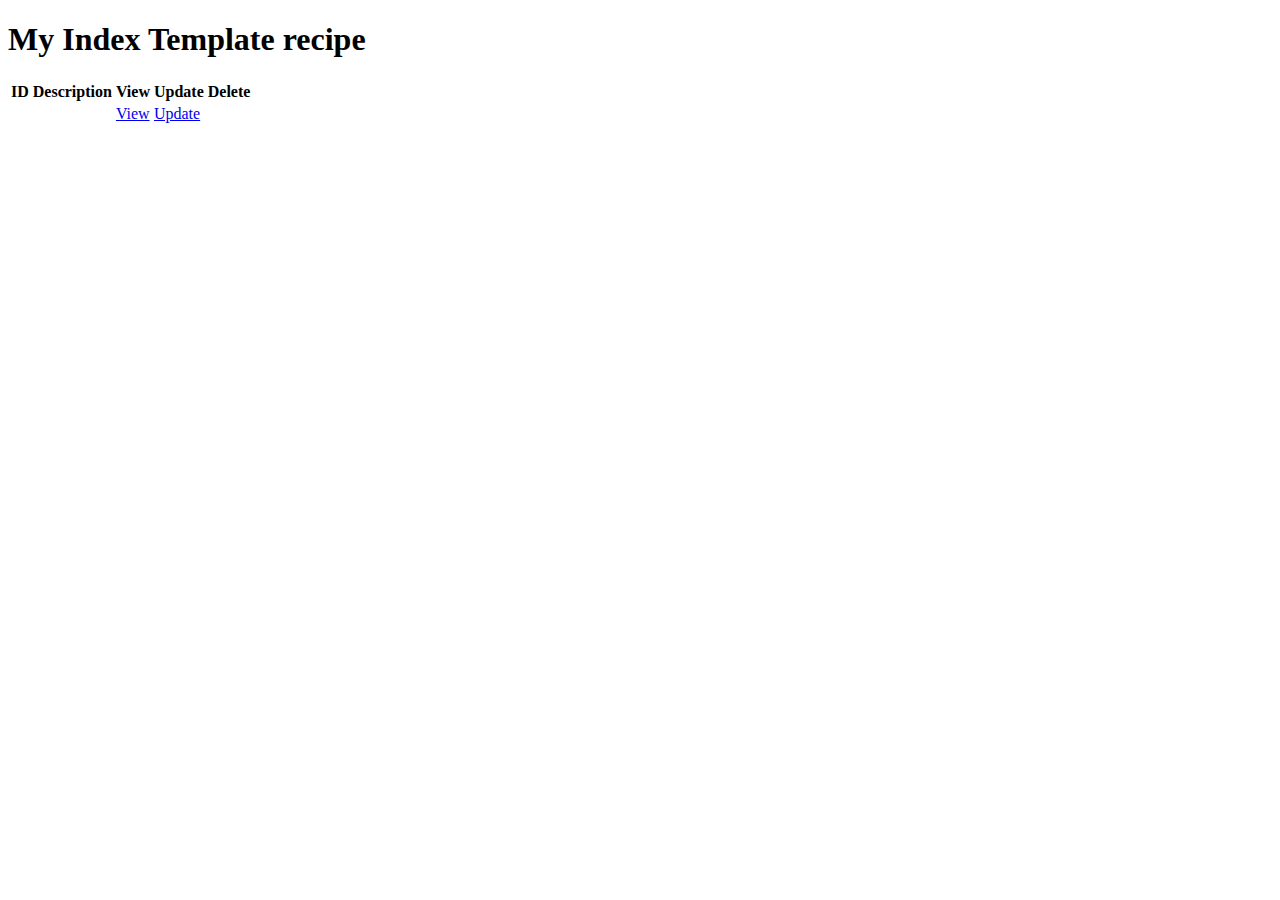
<file: src/main/resources/templates/index.html>
<!DOCTYPE html>
<html lang="en" xmlns:th="http://www.thymeleaf.org">

<head th:replace="~{fragments/head :: head('List of recipes')}"></head>

<body>

    <div class="container-fluid" style="margin-top: 20px">
        <div class="row">
            <div class="col-lg-9 mx-auto">
                <div class="card border-primary">
                    <div class="card-header bg-primary text-white">
                        <h1 class="card-title">My Index Template recipe</h1>
                    </div>

                    <div class="card-body">
                        <table class="table table-responsive table-hover w-100 d-block d-md-table"
                               th:if="${not #lists.isEmpty(recipes)}">
                            <thead class="thead-light">
                            <tr>
                                <th>ID</th>
                                <th>Description</th>
                                <th>View</th>
                                <th>Update</th>
                                <th>Delete</th>
                            </tr>
                            </thead>
                            <tbody class="card-body">
                            <tr class="table-row" th:each="recipe : ${recipes}">
                                <!-- @Important thymeleaf hint for autocomplete -->
                                <!--/*@thymesVar id="recipe" type="com.resolutech.recipe.domain.Recipe"*/-->
                                <td class="table-cell" th:text="${recipe.id}"></td>
                                <td class="table-cell" th:text="${recipe.description}"></td>
                                <td class="table-cell"><a href="#" th:href="@{'/recipe/' + ${recipe.id} + '/show'}">View</a></td>
                                <td class="table-cell"><a href="#" th:href="@{'/recipe/' + ${recipe.id} + '/update'}">Update</a></td>
                                <td class="table-cell"><a class="fa fa-trash-o" href="#" th:href="@{'/recipe/' + ${recipe.id} + '/delete'}"></a></td>
                            </tr>
                            </tbody>
                        </table>
                    </div>
                </div>
            </div>
        </div>
    </div>
</body>
</html>
</file>
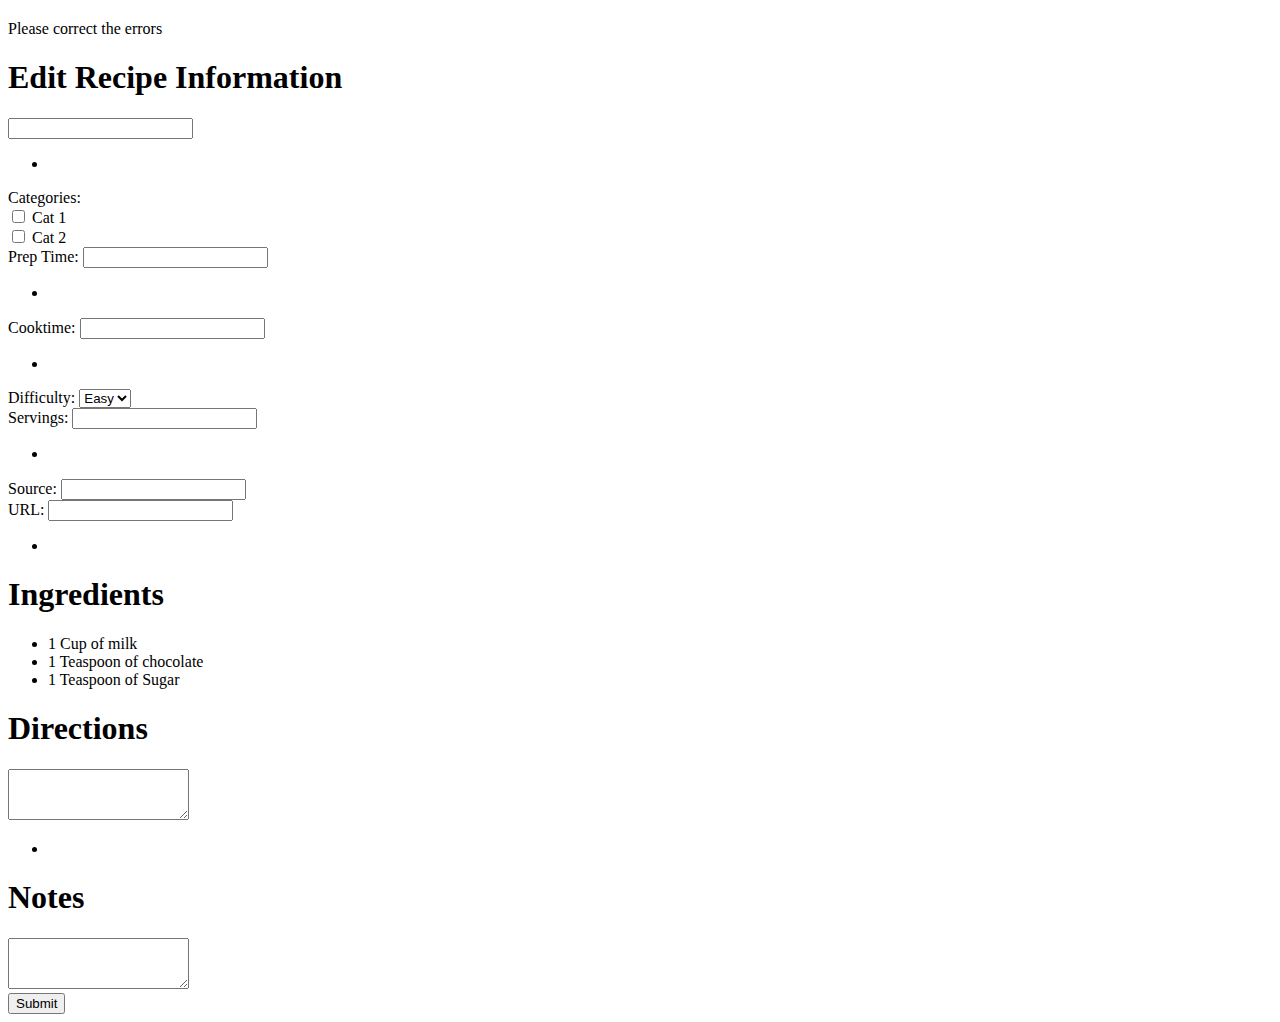
<file: src/main/resources/templates/recipe/recipeform.html>
<!DOCTYPE html>
<html lang="en" xmlns:th="http://www.thymeleaf.org">

<head th:replace="~{fragments/head :: head('Recipe form')}"></head>

<body>
    <div class="container-fluid" style="margin-top: 20px">
        <div class="row">
            <!--/*@thymesVar id="recipe" type="com.resolutech.recipe.domain.Recipe"*/-->
            <div class="col-lg-9 mx-auto">
                <form th:object="${recipe}" th:action="@{/recipe/}" method="post">

                    <div th:if="${#fields.hasErrors('*')}" class="alert alert-danger">
                        Please correct the errors
                    </div>

                    <!-- Hidden -->
                    <input type="hidden" th:field="*{id}"/>
                    <!-- With Mongo we need to create all data for the update since recipe is the only reference -->
                    <div th:each="ingredientEach, idx : ${recipe.ingredients}" >
                        <input  type="hidden" th:field="*{ingredients[__${idx.index}__].id}" />
                        <input  type="hidden" th:field="*{ingredients[__${idx.index}__].description}" />
                        <input  type="hidden" th:field="*{ingredients[__${idx.index}__].amount}" />
                        <input  type="hidden" th:field="*{ingredients[__${idx.index}__].uom.id}" />
                    </div>
                    <div th:each="catEach, idx : ${recipe.categories}" >
                        <input  type="hidden" th:field="*{categories[__${idx.index}__].id}" />
                    </div>                                        </ul>

                    <div>
                        <div class="card border-primary">
                            <div class="card-header bg-primary text-white">
                                <h1 class="card-title">Edit Recipe Information</h1>
                            </div>
                            <div class="card-body">
                                <div class="row">
                                    <!-- @Important error messages -->
                                    <div class="col-lg-3 form-group">
                                        <label th:text="#{recipe.description}"></label>
                                        <input type="text" class="form-control" th:field="*{description}" th:errorClass="border-danger"/>
                                        <span class="form-text" th:if="${#fields.hasErrors('description')}">
                                            <ul>
                                                <li class="text-danger" th:each="err : ${#fields.errors('description')}" th:text="${err}"></li>
                                            </ul>
                                        </span>
                                    </div>
                                </div>
                                <div class="row form-group">
                                    <div class="col-lg-3">
                                        <label>Categories:</label>
                                    </div>
                                    <div class="col-lg-9">
                                        <div class="radio">
                                            <label>
                                                <input type="checkbox" value=""/>
                                                Cat 1
                                            </label>
                                        </div>
                                        <div class="radio" th:remove="all">
                                            <label>
                                                <input type="checkbox" value=""/>
                                                Cat 2
                                            </label>
                                        </div>
                                    </div>
                                </div>
                                <div class="row form-group">
                                    <!-- PREP TIME -->
                                    <div class="col-lg-3">
                                        <label>Prep Time:</label>
                                        <input type="text" class="form-control" th:field="*{prepTime}" th:errorClass="border-danger"/>
                                        <span class="form-text" th:if="${#fields.hasErrors('prepTime')}">
                                            <ul>
                                                <li class="text-danger" th:each="err : ${#fields.errors('prepTime')}" th:text="${err}"></li>
                                            </ul>
                                        </span>
                                    </div>
                                    <!-- COOK TIME -->
                                    <div class="col-lg-3">
                                        <label>Cooktime:</label>
                                        <input type="text" class="form-control" th:field="*{cookTime}" th:errorClass="border-danger"/>
                                        <span class="form-text" th:if="${#fields.hasErrors('cookTime')}">
                                            <ul>
                                                <li class="text-danger" th:each="err : ${#fields.errors('cookTime')}" th:text="${err}"></li>
                                            </ul>
                                        </span>
                                    </div>
                                    <div class="col-lg-3">
                                        <label>Difficulty:</label>
                                        <!--/*@thymesVar id="difficulty" type="com.resolutech.recipe.domain.Difficulty"*/-->
                                        <select class="form-control" th:field="*{difficulty}">
                                            <option th:each="difficulty : ${T(com.resolutech.recipe.domain.Difficulty).values()}"
                                                th:text="${difficulty.name()}"
                                                th:value="${difficulty.name()}">Easy</option>
                                        </select>
                                    </div>
                                </div>
                                <div class="row form-group">
                                    <!-- SERVINGS -->
                                    <div class="col-lg-3">
                                         <label>Servings:</label>
                                        <input type="text" class="form-control" th:field="*{servings}" th:errorClass="border-danger"/>
                                        <span class="form-text" th:if="${#fields.hasErrors('servings')}">
                                            <ul>
                                                <li class="text-danger" th:each="err : ${#fields.errors('servings')}" th:text="${err}"></li>
                                            </ul>
                                        </span>
                                    </div>
                                    <div class="col-lg-3">
                                        <label>Source:</label>
                                        <input type="text" class="form-control" th:field="*{source}"/>
                                    </div>
                                    <!-- URL -->
                                    <div class="col-lg-3">
                                        <label>URL:</label>
                                        <input type="text" class="form-control" th:field="*{url}" th:errorClass="border-danger"/>
                                        <span class="form-text" th:if="${#fields.hasErrors('url')}">
                                            <ul>
                                                <li class="text-danger" th:each="err : ${#fields.errors('url')}" th:text="${err}"></li>
                                            </ul>
                                        </span>
                                    </div>
                                </div>
                            </div>
                        </div>
                        <div class="card border-primary">
                            <!-- INGREDIENTS -->
                            <div class="card-header bg-primary text-white">
                                <div class="row form-group">
                                    <div class="col-lg-12 ">
                                        <h1 class="card-title">Ingredients</h1>
                                    </div>
                                </div>
                            </div>
                            <div class="card-body">
                                <div class="row form-group">
                                    <div class="col-lg-11">
                                        <ul>
                                            <li th:remove="all">1 Cup of milk</li>
                                            <li th:remove="all">1 Teaspoon of chocolate</li>
                                            <li th:each="ingredient : ${recipe.ingredients}"
                                                th:text="${(ingredient.getAmount() +
                                        ' ' + ingredient.uom.getDescription() +
                                        ' - ' + ingredient.getDescription())}">1 Teaspoon of Sugar
                                            </li>
                                        </ul>
                                    </div>
                                </div>
                            </div>
                        </div>
                        <div class="card border-primary">
                            <!-- DIRECTIONS -->
                            <div class="card-header bg-primary text-white">
                                <h1 class="card-title">Directions</h1>
                            </div>
                            <div class="card-body">
                                <div class="row form-group">
                                    <div class="col-lg-12">
                                        <textarea class="form-control" rows="3" th:field="*{directions}" th:errorClass="border-danger"></textarea>
                                    </div>
                                    <span class="form-text" th:if="${#fields.hasErrors('directions')}">
                                        <ul>
                                            <li class="text-danger" th:each="err : ${#fields.errors('directions')}" th:text="${err}"></li>
                                        </ul>
                                    </span>
                                </div>
                            </div>
                        </div>
                        <div class="card border-primary">
                            <!-- NOTES -->
                            <div class="card-header bg-primary text-white">
                                <h1 class="card-title">Notes</h1>
                            </div>
                            <div class="card-body">
                                <div class="row form-group">
                                    <div class="col-lg-12">
                                        <textarea class="form-control" rows="3" th:field="*{notes.recipeNotes}"></textarea>
                                    </div>
                                </div>
                            </div>
                        </div>
                        <button type="submit" class="btn btn-primary">Submit</button>
                    </div>
                </form>
            </div>
        </div>
    </div>
</body>
</html>
</file>
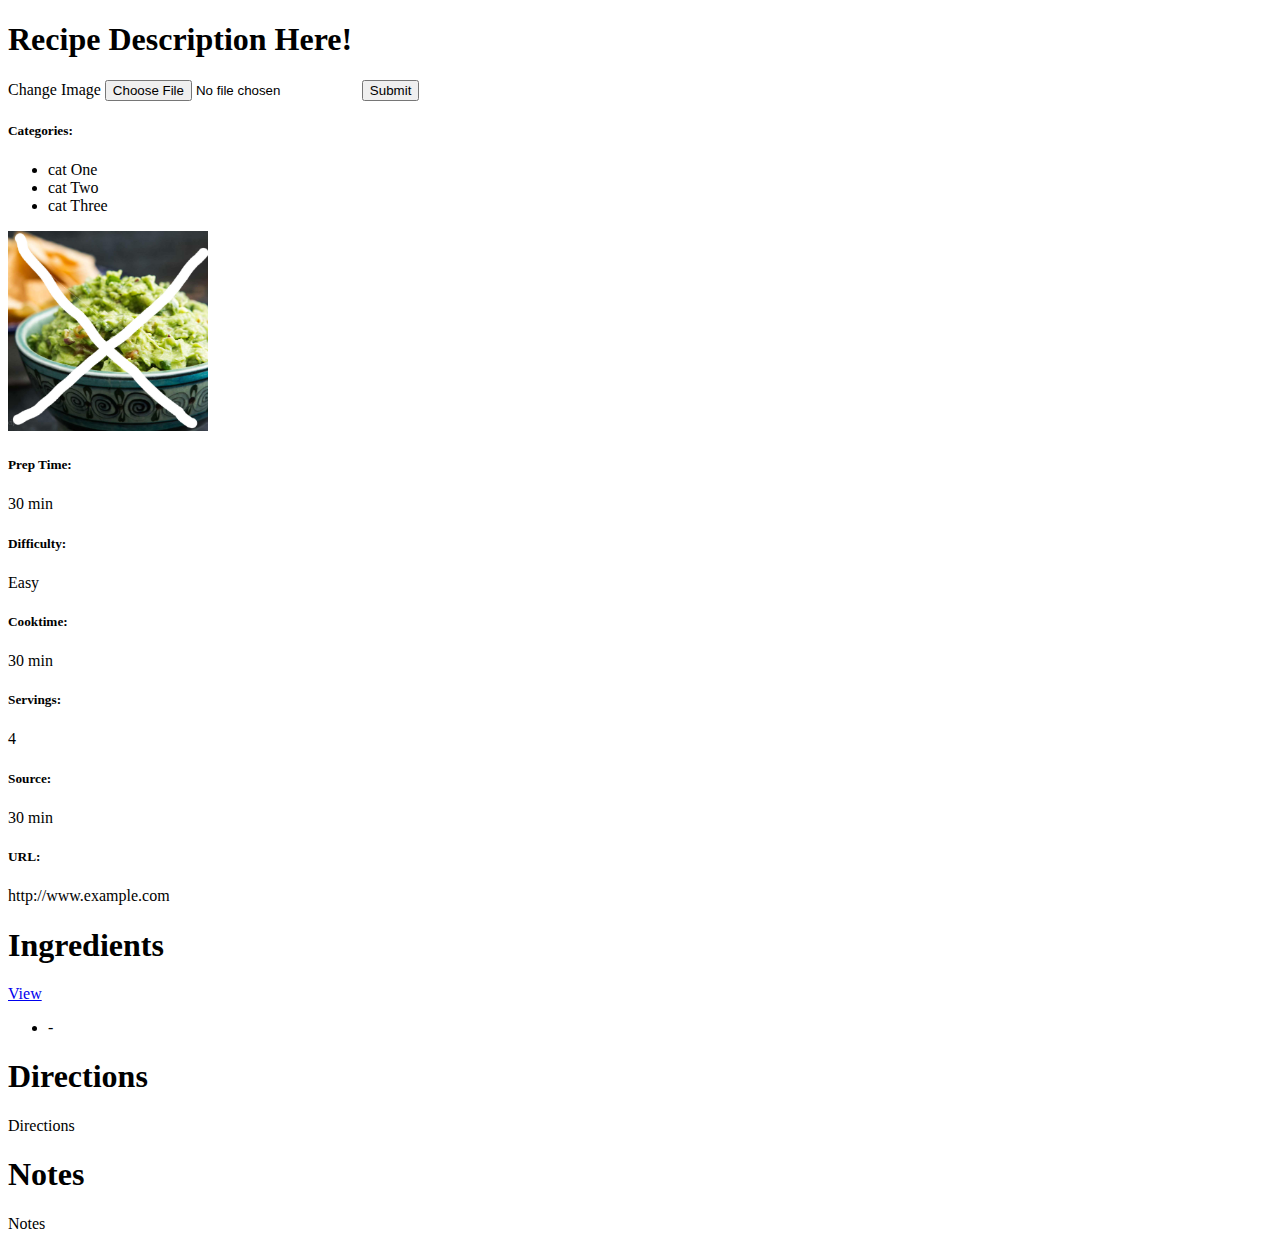
<file: src/main/resources/templates/recipe/show.html>
<!DOCTYPE html>
<html lang="en" xmlns:th="http://www.thymeleaf.org">

<head th:replace="~{fragments/head :: head('Recipe')}"></head>

<body>
    <div class="container-fluid" style="margin-top: 20px">
        <div class="row">
            <div class="col-lg-9 mx-auto">
                <div>
                    <div class="card border-primary">
                        <div class="card-header bg-primary text-white">
                            <div class="row">
                                <div class="col-lg-6">
                                    <h1 class="card-title" th:text="${recipe.description}">Recipe Description Here!</h1>
                                </div>
                                <div class="col-lg-3">
                                    <form method="post" class="d-inline-flex p-2" enctype="multipart/form-data"
                                          th:action="@{'/recipe/' + ${recipe.getId()} + '/image'}">
                                        <label th:for="imagefile" class="btn btn-secondary mb-0 mr-1">Change Image</label>
                                        <input th:id="imagefile" name="imagefile" type="file" class="d-none">
                                        <button type="submit" class="btn btn-secondary">Submit</button>
                                    </form>
                                </div>
                            </div>
                        </div>
                        <div class="card-body">
                            <div class="row justify-content-between">
                                <div class="col-md-2">
                                    <h5>Categories:</h5>
                                </div>
                                <div class="col-md-2">
                                    <ul>
                                        <!--/*@thymesVar id="categorie" type="com.resolutech.recipe.domain.Category"*/-->
                                        <li th:remove="all">cat One</li>
                                        <li th:remove="all">cat Two</li>
                                        <li th:each="category : ${recipe.categories}" th:text="${category.description}">cat Three</li>
                                    </ul>
                                </div>
                                <div class="col-md-5">
                                    <img src="../../static/images/guacamole400x400WithX.jpg"
                                         th:src="@{'/recipe/' + ${recipe.id} + '/recipeimage'}"
                                         width="200" height="auto">
                                </div>
                            </div>
                            <div class="row">
                                <div class="col-md-3">
                                    <h5>Prep Time:</h5>
                                </div>
                                <div class="col-md-3">
                                    <p th:text="${recipe.prepTime + ' Min'}">30 min</p>
                                </div>
                                <div class="col-md-3">
                                    <h5>Difficulty:</h5>
                                </div>
                                <div class="col-md-3">
                                    <p th:text="${recipe.difficulty}">Easy</p>
                                </div>
                            </div>
                            <div class="row">
                                <div class="col-md-3">
                                    <h5>Cooktime:</h5>
                                </div>
                                <div class="col-md-3">
                                    <p th:text="${recipe.cookTime + ' Min'}">30 min</p>
                                </div>
                                <div class="col-md-3">
                                    <h5>Servings:</h5>
                                </div>
                                <div class="col-md-3">
                                    <p th:text="${recipe.servings}">4</p>
                                </div>
                            </div>
                            <div class="row">
                                <div class="col-md-3">
                                    <h5>Source:</h5>
                                </div>
                                <div class="col-md-3">
                                    <p th:text="${recipe.source}">30 min</p>
                                </div>
                                <div class="col-md-3">
                                    <h5>URL:</h5>
                                </div>
                                <div class="col-md-3">
                                    <p th:text="${recipe.url}">http://www.example.com</p>
                                </div>
                            </div>
                        </div>
                    </div>
                    <div class="card border-primary">
                        <div class="card-header bg-primary text-white">
                            <div class="row">
                                <div class="col-lg-8">
                                    <h1 class="card-title">Ingredients</h1>
                                </div>
                                <div class="col-lg-1">
                                    <a class="btn btn-secondary" href="#" th:href="@{'/recipe/' + ${recipe.id} + '/ingredients'}" role="button">View</a>
                                </div>
                            </div>
                        </div>
                        <div class="card-body">
                            <div class="row">
                                <div class="col-md-12">
                                    <ul>
                                        <!--/*@thymesVar id="ingredient" type="com.resolutech.recipe.domain.Ingredient"*/-->
                                        <li th:each="ingredient : ${recipe.ingredients}">
                                            <span th:text="${ingredient.amount}"></span><span> - </span>
                                            <span th:text="${ingredient.uom.description}"></span>
                                            <span th:text="${ingredient.description}"></span>
                                        </li>
                                    </ul>
                                </div>
                            </div>
                        </div>
                    </div>
                    <div class="card border-primary">
                        <div class="card-header bg-primary text-white">
                            <h1 class="card-title" >Directions</h1>
                        </div>
                        <div class="card-body">
                            <div class="row">
                                <div class="col-md-12">
                                    <p th:text="${recipe.directions}">Directions</p>
                                </div>
                            </div>
                        </div>
                    </div>
                    <div class="card border-primary">
                        <div class="card-header bg-primary text-white">
                            <h1 class="card-title" >Notes</h1>
                        </div>
                        <div class="card-body">
                            <div class="row">
                                <div class="col-md-12">
                                    <p th:if="${recipe.notes != null}" th:text="${recipe.notes.recipeNotes}">Notes</p>
                                </div>
                            </div>
                        </div>
                    </div>
                </div>
            </div>
        </div>
    </div>
</body>
</html>
</file>
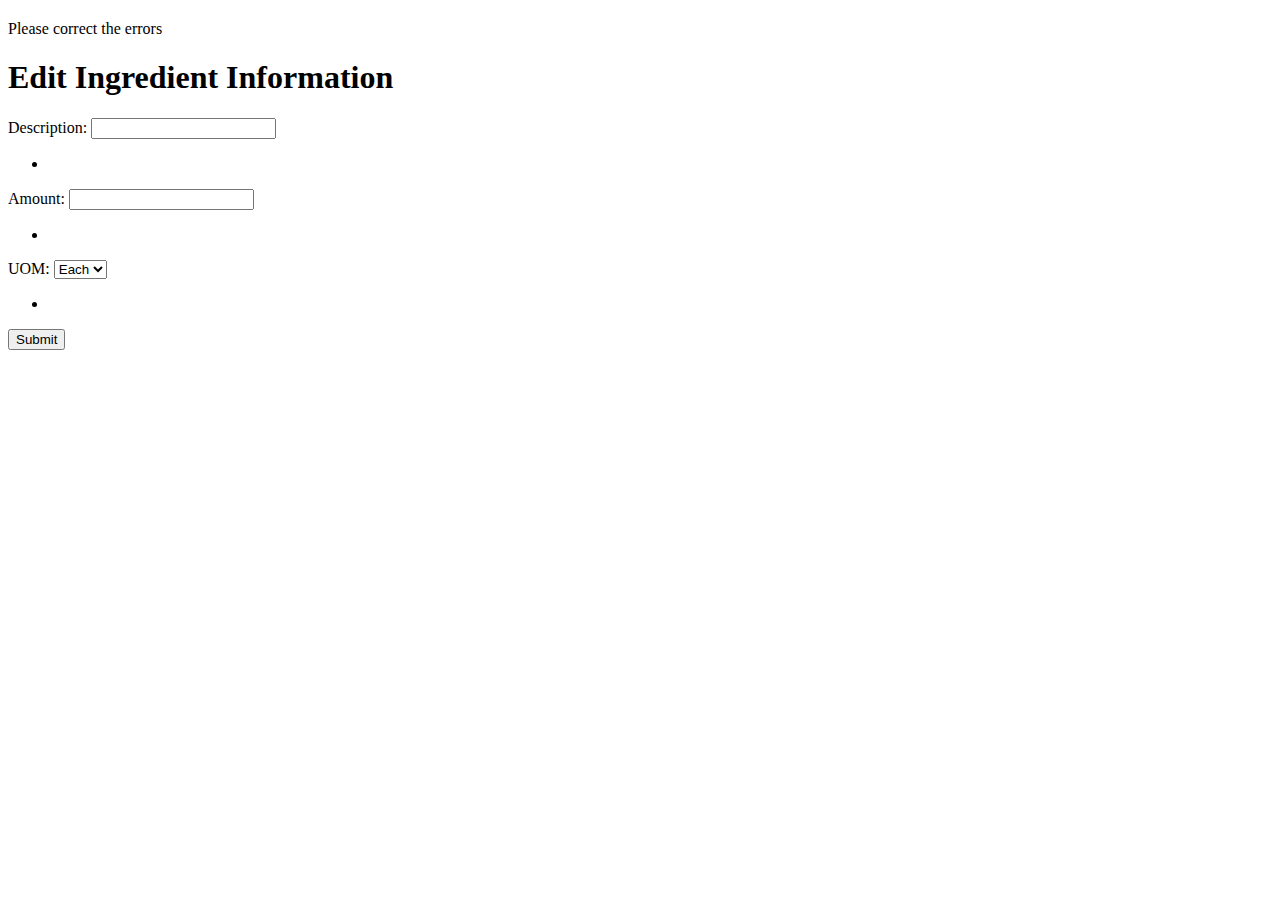
<file: src/main/resources/templates/recipe/ingredient/ingredientform.html>
<!DOCTYPE html>
<html lang="en" xmlns:th="http://www.thymeleaf.org">

<head th:replace="~{fragments/head :: head('Ingredient form')}"></head>

<body>

    <div class="container-fluid" style="margin-top: 20px">
        <!--/*@thymesVar id="ingredient" type="com.resolutech.recipe.commands.IngredientCommand"*/-->
        <div class="row">
            <div class="col-lg-9 mx-auto">
                <form  th:object="${ingredient}" th:action="@{'/recipe/' + ${ingredient.getRecipeId()} + '/ingredient'} " method="post">

                    <div th:if="${#fields.hasErrors('*')}" class="alert alert-danger">
                        Please correct the errors
                    </div>

                    <input type="hidden" th:field="*{id}"/>
                    <input type="hidden" th:field="*{recipeId}"/>
                    <div>
                        <div class="card border-primary">
                            <div class="card-header bg-primary text-white">
                                <h1 class="card-title">Edit Ingredient Information</h1>
                            </div>
                            <div class="card-body">


                                <div class="row">
                                    <div class="col-lg-3 form-group">
                                        <label>Description:</label>
                                        <input type="text" class="form-control" th:field="*{description}" th:errorClass="border-danger"/>
                                        <span class="form-text" th:if="${#fields.hasErrors('description')}">
                                            <ul>
                                                <li class="text-danger" th:each="err : ${#fields.errors('description')}" th:text="${err}"></li>
                                            </ul>
                                        </span>
                                    </div>

                                    <div class="col-lg-3 form-group">
                                        <label>Amount:</label>
                                        <input type="number" name="amount" step="0.5" class="form-control" th:field="*{amount}" th:errorClass="border-danger"/>
                                        <span class="form-text" th:if="${#fields.hasErrors('description')}">
                                            <ul>
                                                <li class="text-danger" th:each="err : ${#fields.errors('amount')}" th:text="${err}"></li>
                                            </ul>
                                        </span>
                                    </div>

                                    <div class="col-lg-3 form-group">
                                        <label>UOM:</label>
                                        <select class="form-control" name="uom.id">
                                            <option th:each="uomEach : ${uomList}"
                                                    th:value="${uomEach.id}"
                                                    th:selected="${uomEach.id.equals(ingredient.uom.id)}"
                                                    th:text="${uomEach.description}">Each</option>
                                        </select>
                                        <span class="form-text" th:if="${#fields.hasErrors('uom')}">
                                            <ul>
                                                <li class="text-danger" th:each="err : ${#fields.errors('description')}" th:text="${err}"></li>
                                            </ul>
                                        </span>
                                    </div>
                                </div>
                            </div>
                        </div>
                        <button type="submit" class="btn btn-primary">Submit</button>
                    </div>
                </form>
            </div>
        </div>
    </div>
</body>
</html>
</file>
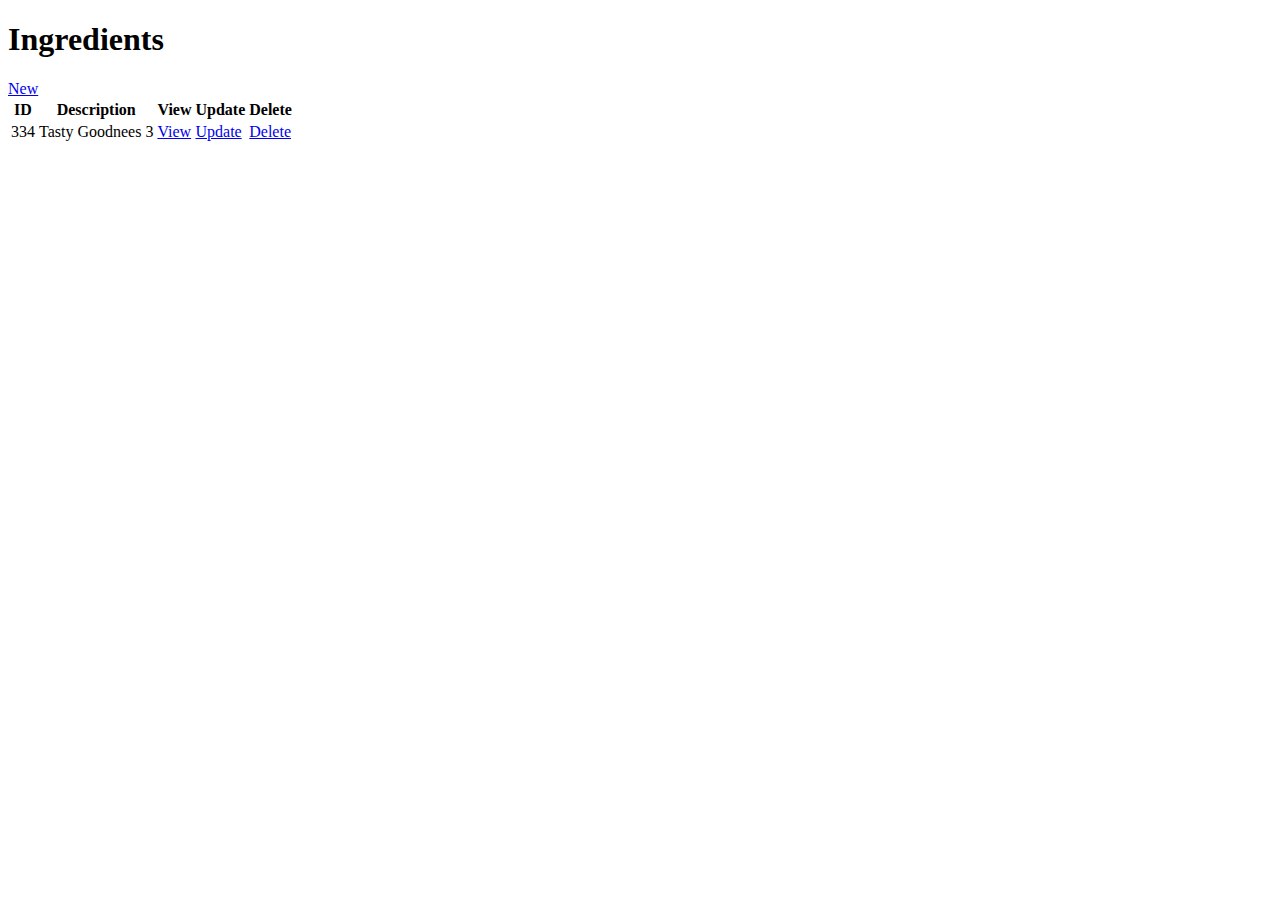
<file: src/main/resources/templates/recipe/ingredient/list.html>
<!DOCTYPE html>
<html lang="en" xmlns:th="http://www.thymeleaf.org">

<head th:replace="~{fragments/head :: head('List of ingredients')}"></head>

<body>
    <div class="container-fluid" style="margin-top: 20px">
        <div class="row">
            <div class="col-lg-9 mx-auto">
                <div class="card border-primary">

                    <div class="card-header bg-primary text-white">
                        <div class="row">
                            <div class="col-lg-8">
                                <h1 class="card-title">Ingredients</h1>
                            </div>
                            <div class="col-lg-1">
                                <a class="btn btn-secondary" href="#" th:href="@{'/recipe/' + ${recipe.id} + '/ingredient/new'}" role="button">New</a>
                            </div>
                        </div>
                    </div>
                    <div class="card-body">

                        <div class="table-responsive" th:if="${not #lists.isEmpty(recipe.ingredients)}">
                            <table class="table table-hover ">
                                <thead class="thead-inverse">
                                <tr>
                                    <th>ID</th>
                                    <th>Description</th>
                                    <th>View</th>
                                    <th>Update</th>
                                    <th>Delete</th>
                                </tr>
                                </thead>
                                <tr th:each="ingredient : ${recipe.ingredients}">
                                    <td th:text="${ingredient.id}">334</td>
                                    <td th:text="${ingredient.amount} + ' ' + ${ingredient.uom.getDescription()} + ' ' + ${ingredient.description}">Tasty Goodnees 3</td>
                                    <td><a href="#" th:href="@{'/recipe/' + ${recipe.id} + '/ingredient/' + ${ingredient.id} + '/show'}">View</a></td>
                                    <td><a href="#" th:href="@{'/recipe/' + ${recipe.id} + '/ingredient/' + ${ingredient.id} + '/update'}">Update</a></td>
                                    <td><a href="#" th:href="@{'/recipe/' + ${recipe.id} + '/ingredient/' + ${ingredient.id} + '/delete'}">Delete</a></td>
                                </tr>
                            </table>
                        </div>
                    </div>
                </div>
            </div>
        </div>
    </div>

</body>
</html>
</file>
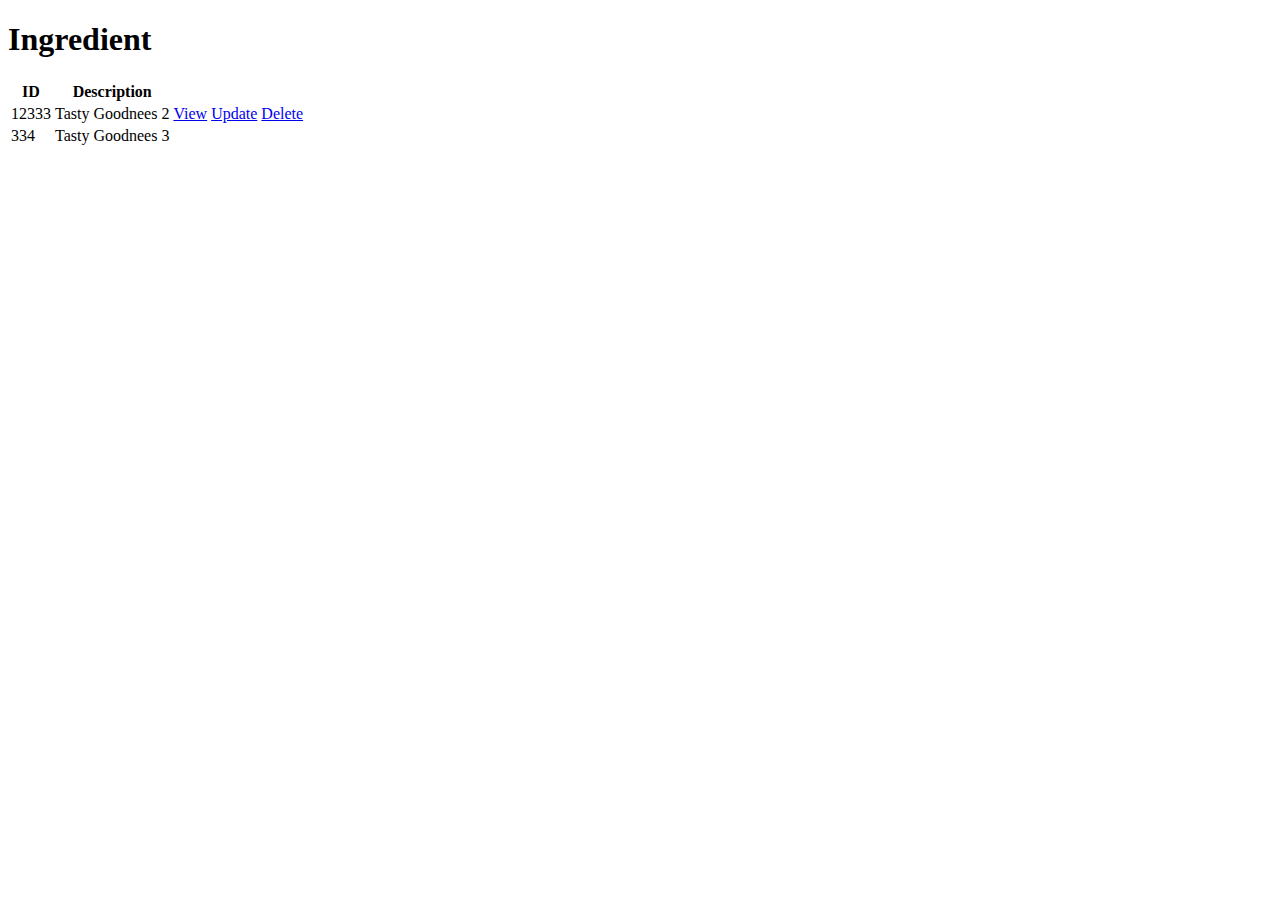
<file: src/main/resources/templates/recipe/ingredient/show.html>
<!DOCTYPE html>
<html lang="en" xmlns:th="http://www.thymeleaf.org">

<head th:replace="~{fragments/head :: head('Ingredient')}"></head>

<body>
    <div class="container-fluid" style="margin-top: 20px">
        <div class="row">
            <div class="col-lg-9 mx-auto">
                <div class="card border-primary">

                    <div class="card-header bg-primary text-white">
                        <h1 class="card-title">Ingredient</h1>
                    </div>
                    <div class="card-body">

                        <div class="table-responsive">
                            <table class="table table-hover ">
                                <thead class="thead-inverse">
                                <tr>
                                    <th>ID</th>
                                    <th>Description</th>
                                </tr>
                                </thead>
                                <tr th:remove="all">
                                    <td>12333</td>
                                    <td>Tasty Goodnees 2</td>
                                    <td><a href="#">View</a></td>
                                    <td><a href="#">Update</a></td>
                                    <td><a href="#">Delete</a></td>
                                </tr>
                                <tr>
                                    <td th:text="${ingredient.id}">334</td>
                                    <td th:text="${ingredient.amount} + ' ' + ${ingredient.uom.getDescription()} + ' ' + ${ingredient.description}">Tasty Goodnees 3</td>
                                </tr>
                            </table>
                        </div>
                    </div>
                </div>
            </div>
        </div>
    </div>

</body>
</html>
</file>
